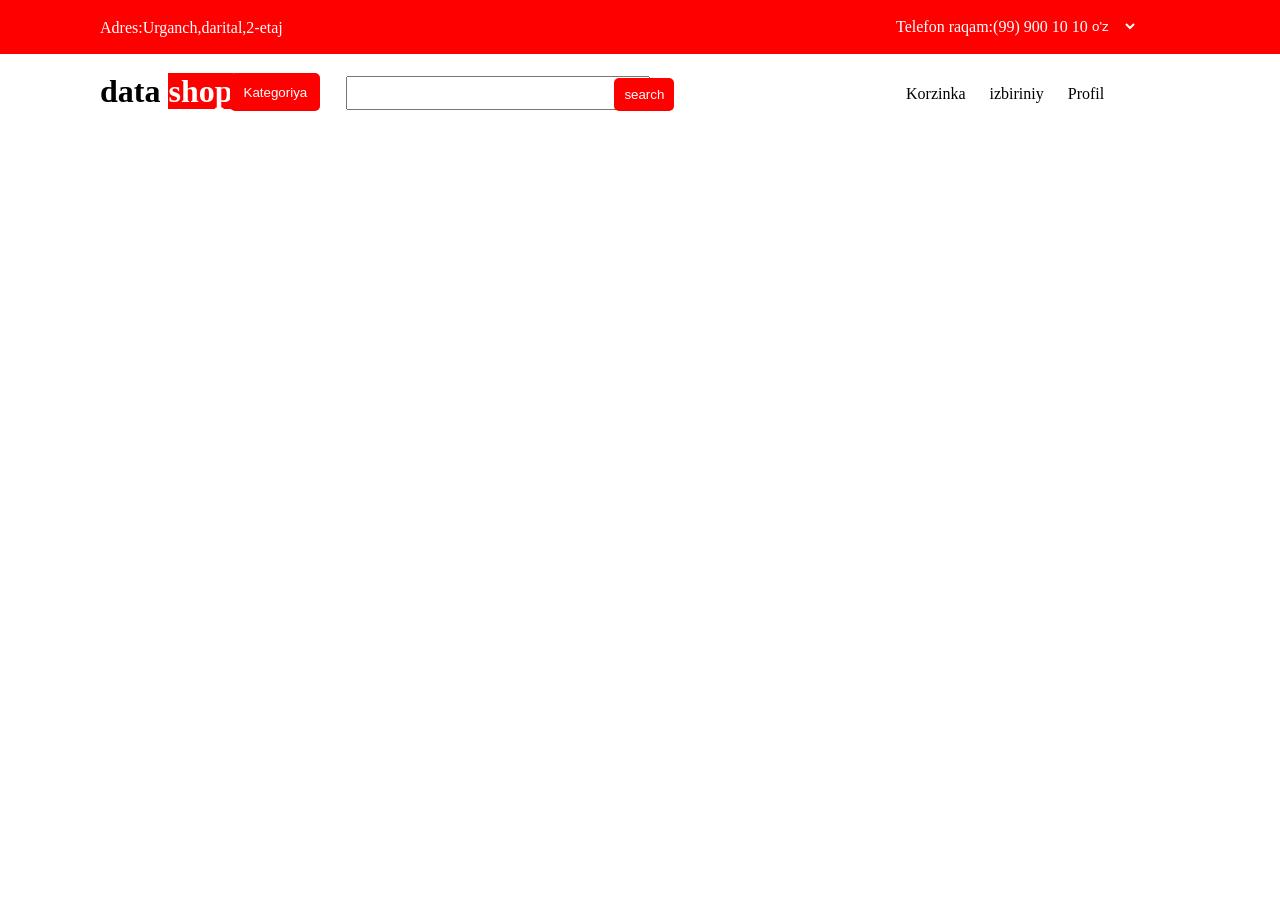
<file: index.html>
<!DOCTYPE html>
<html lang="en">
<head>
    <meta charset="UTF-8">
    <meta name="viewport" content="width=device-width, initial-scale=1.0">
    <title>Document</title>
    <link rel="stylesheet" href="style.css">
</head>
<body>
    <div id="container">
        <div id="header">
            <div id="locition">
                <p class="p1">Adres:Urganch,darital,2-etaj</p>
                <p class="p2">Telefon raqam:(99) 900 10 10</p>
                <select name="" id="select">
                    <option value="">o'z</option>
                    <option value="">rus</option>
                    <option value="">ing</option>
                </select>
            </div>
            <div id="ikkinchiqismi">
                <h1>data <span>shop</span></h1>
                <button class="Kategoriya" id="katbtn">Kategoriya</button>
                <form action="">
                    <input type="text" id="inp">
                    <button class="inp" onclick="search()">search</button>
                    <nav>
                    <a href="#">Korzinka</a>
                    <a href="#">izbiriniy</a>
                    <a href="#">Profil</a>
                </nav>
                </form>
            </div>
        </div>
        <div id="menyu">
            <button id="closebtn" onclick="closebtn()">X</button>
        </div>
    </div>
</body>
   <script src="main.js"></script>
</html>
</file>
<file: style.css>
*{
    margin:0px;
    padding: 0px;
}
body{
   display: flex;
    justify-content: center;
    align-items: center; 
}
#container{
      width:  100%;
}
#header{
    width: 100%;
    height: 50px;
}
#locition{
    background-color: red;  
    width: 100%;
    color: #fff;
}
.p1{
    position: relative;
    left: 100px;
    top: 19px;
}
.p2{
    position: relative;
    left:70%;
    
}
#select{
    overflow: hidden;
    background-color: red;
    color: #fff;
    width: 50px;
    position: relative;
    left: 85%;
    border: none;
    top: -19px;
}

#ikkinchiqismi{
    background-color: #fff;
    border: 10px;
    width: 100%;
    height: 10%;
    color: black;
}
h1{
    position: relative;
    left: 100px;
    top: 19px;
}
span{
    background-color: RED;
    color: white;
}
.Kategoriya{
    background-color: red;
    color: white;
    width: 90px;
    height: 38px;
    border: none;
    position: relative;
    border-radius: 5px ;
    left: 18%;
    top: -18px;
}
.Kategoriya:hover{
    box-shadow: 0px 0px 10px red;);
}
input{
    position: relative;
    top: -53px;
    left: 27%;
    width: 300px;
    height: 30px;
}
button{
    color: #fff;
    position: absolute;
    top: 78px;
    left: 48%;
    border: none;
    width: 60px;
    height: 33px;
    background-color: red;
    border-radius: 5px;
}
button:hover{
    box-shadow: 0px 0px 10px red;
}
nav{
    position: relative;
    top: -78px;
    left: 70%;
}
a{
    text-decoration: none;
    color: #000;
    width: 300px;
    background-color: #fff;
    border-radius: 10px;
    height: 50px;
    padding: 0 10px;

}
a:hover{
    box-shadow: 0px 0px 10px black;
}
#menyu{
    position: relative;
    width: 30%;
    height: 400px;
    background-color: #fff;
    box-shadow: 0px 0px 5px black;
    top: 100px;
    left: 7%;
    display: none;
}
#closebtn{
    position: absolute;
    top: 10px;
    left:0px;
    border: none;
    background-color: transparent;
    font-size: 20px;
    color: red;
}
</file>
